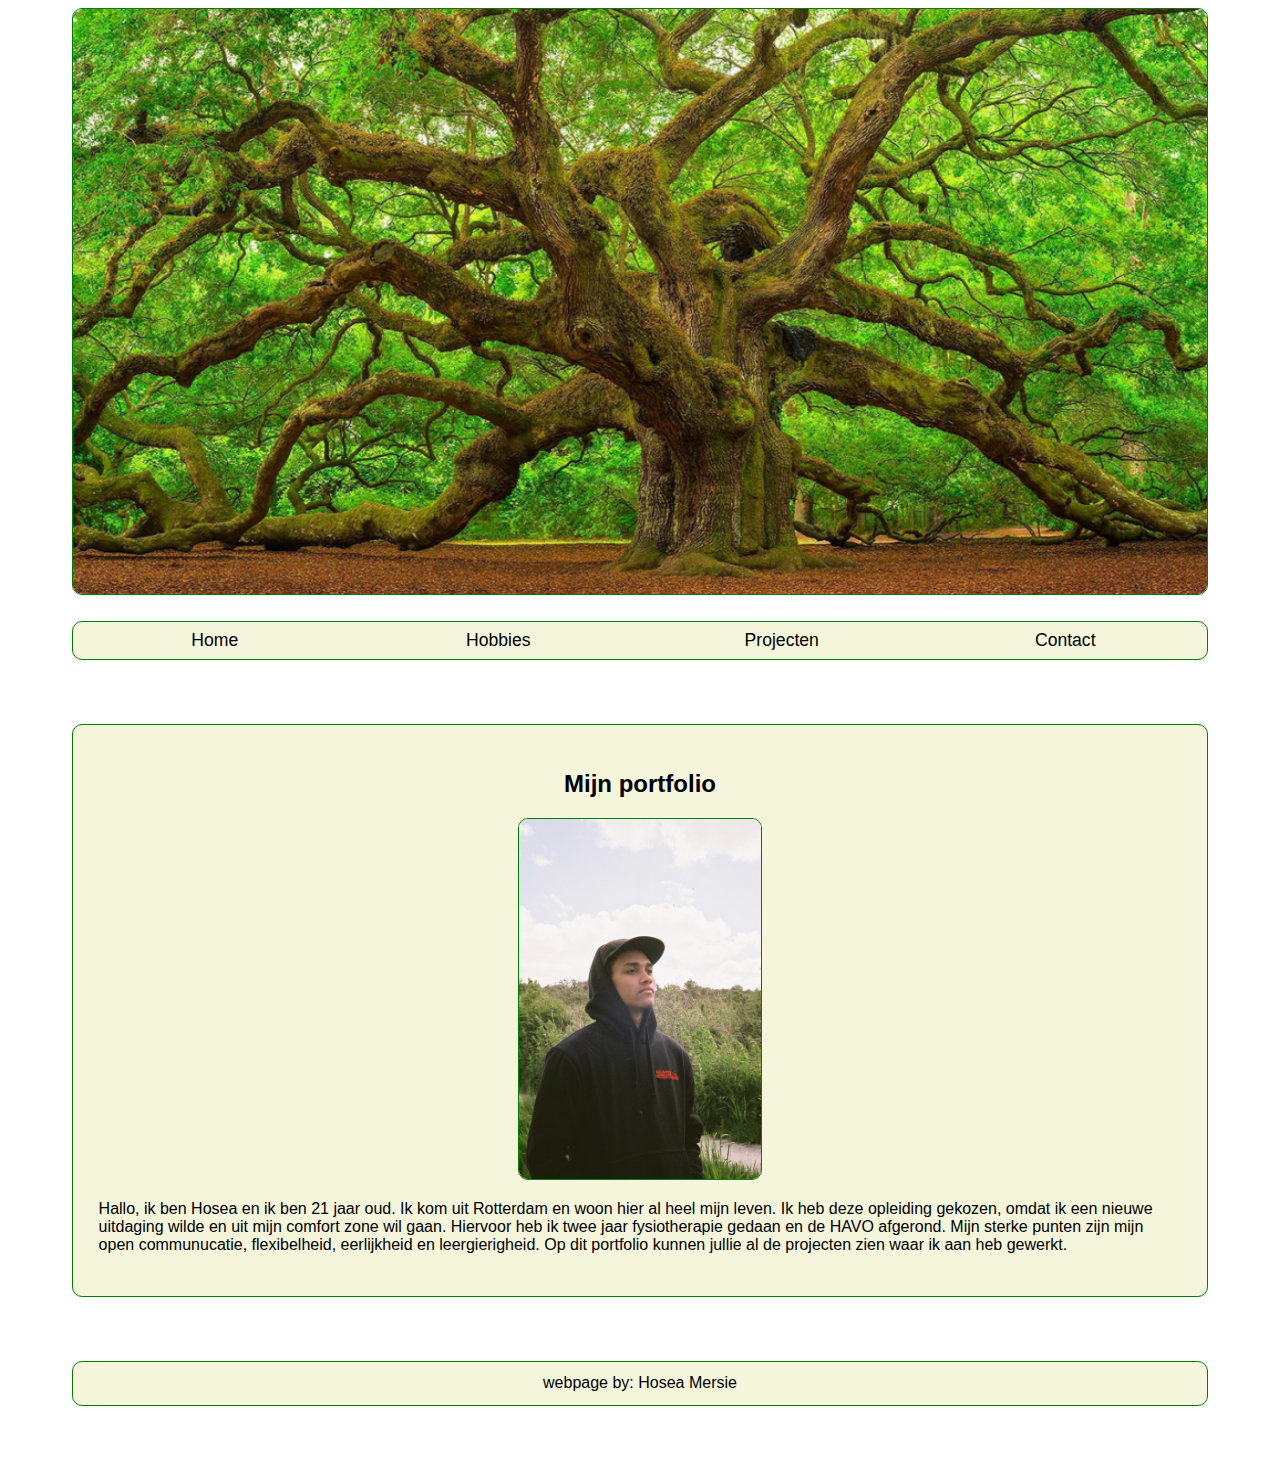
<file: index.html>
<!DOCTYPE html>
<html lang="en">
<head>
    <meta charset="UTF-8">
    <meta http-equiv="X-UA-Compatible" content="IE=edge">
    <meta name="viewport" content="width=device-width, initial-scale=1.0">
    <title>Mt Portfolio</title>
    <link rel = "stylesheet" href ="CSS/style.css"/>
</head>
        
<body>

<header class="header">
  <img class="oak" src="image/oak-tree-care.webp">
</header>

<nav class = "navbar">
        
  <a href ="index.html"> Home</a>
  <a href = "hobbies.html"> Hobbies</a>
  <a href = "projecten.html">Projecten</a>
  <a href = "contact.html">Contact</a>

</nav> 



<main>
<Section class ="container-1">
  <h2>Mijn portfolio</h2>

  <section class="frontpicture">
    <div><img class = "profilepicture" src="image/02914af9-0830-4f76-ac33-74caeb8a115c.JPG" ></div>
  </section>

  <section class="info1">
    <p> Hallo, ik ben Hosea en ik ben 21 jaar oud. Ik kom uit Rotterdam en woon hier al heel mijn leven. Ik heb deze opleiding gekozen, omdat ik een nieuwe uitdaging wilde en uit mijn comfort zone wil gaan. Hiervoor heb ik twee jaar fysiotherapie gedaan en de HAVO afgerond. Mijn sterke punten zijn mijn open communucatie, flexibelheid, eerlijkheid en leergierigheid. Op dit portfolio kunnen jullie al de projecten zien waar ik aan heb gewerkt.
    </p>
  </section>



</Section>
</main>

<footer class = "footer">
  webpage by: Hosea Mersie
</footer>  


</body>
</html>
</file>
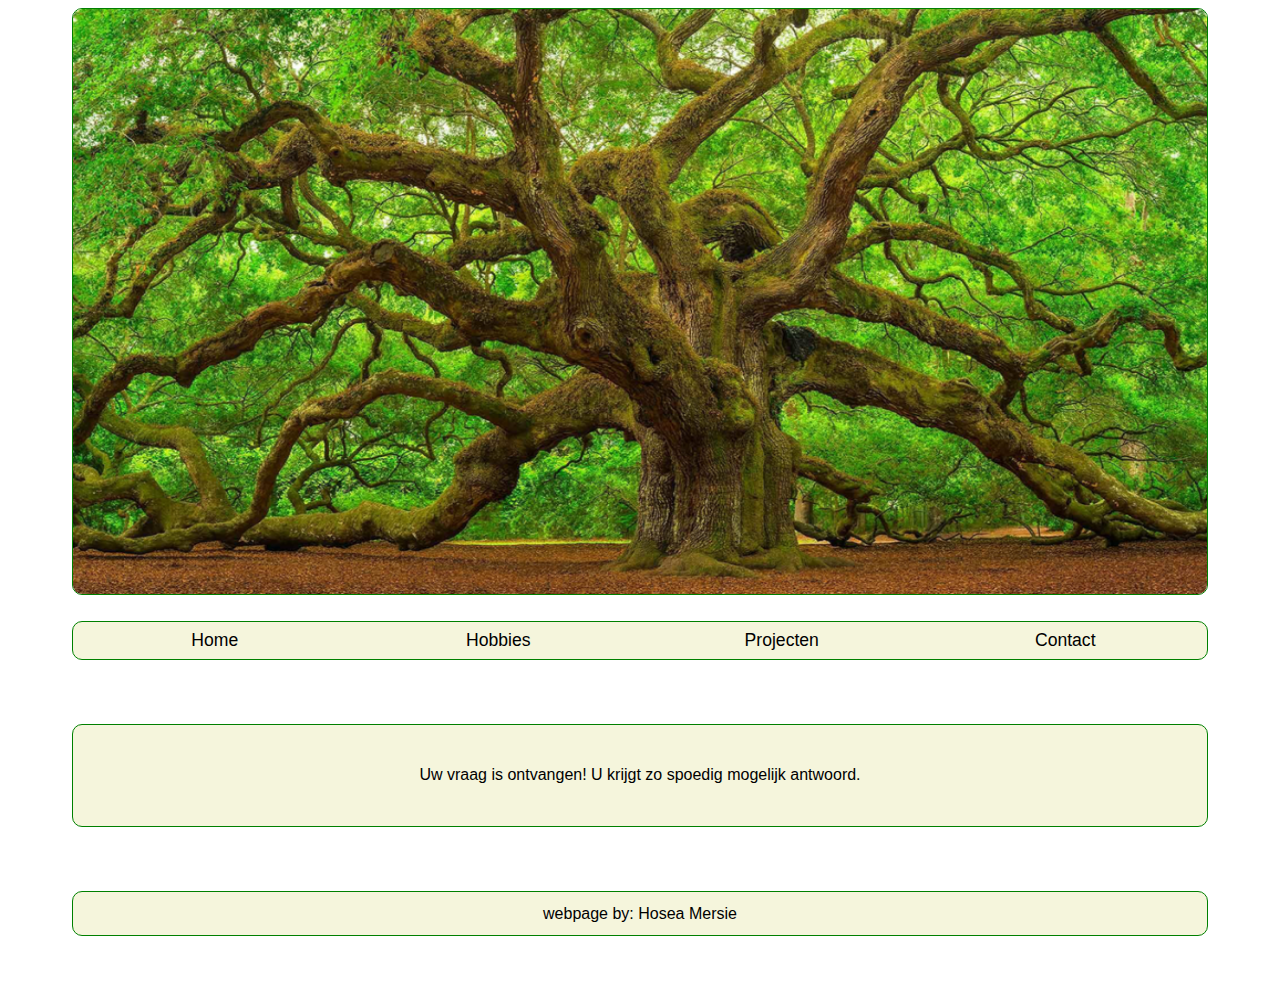
<file: contact.bedankt.html>
<!DOCTYPE html>
<html lang="en">
<head>
    <meta charset="UTF-8">
    <meta http-equiv="X-UA-Compatible" content="IE=edge">
    <meta name="viewport" content="width=device-width, initial-scale=1.0">
    <title>Mt Portfolio</title>
    <link rel = "stylesheet" href ="CSS/style.css"/>
</head>
        
<body>

  <header class="header">
    <img class="oak" src="image/oak-tree-care.webp">
  </header>
  
<nav class = "navbar">
        
  <a href = "index.html"> Home</a>
  <a href = "hobbies.html"> Hobbies</a>
  <a href = "projecten.html">Projecten</a>
  <a href = "contact.html">Contact</a>

</nav> 

<main>
    <section class="container-3">
        <p class="p.a">Uw vraag is ontvangen! U krijgt zo spoedig mogelijk antwoord.</p>
    </section> 
</main>

<footer class = "footer">
  webpage by: Hosea Mersie
</footer>  

</body>
</html>
</file>
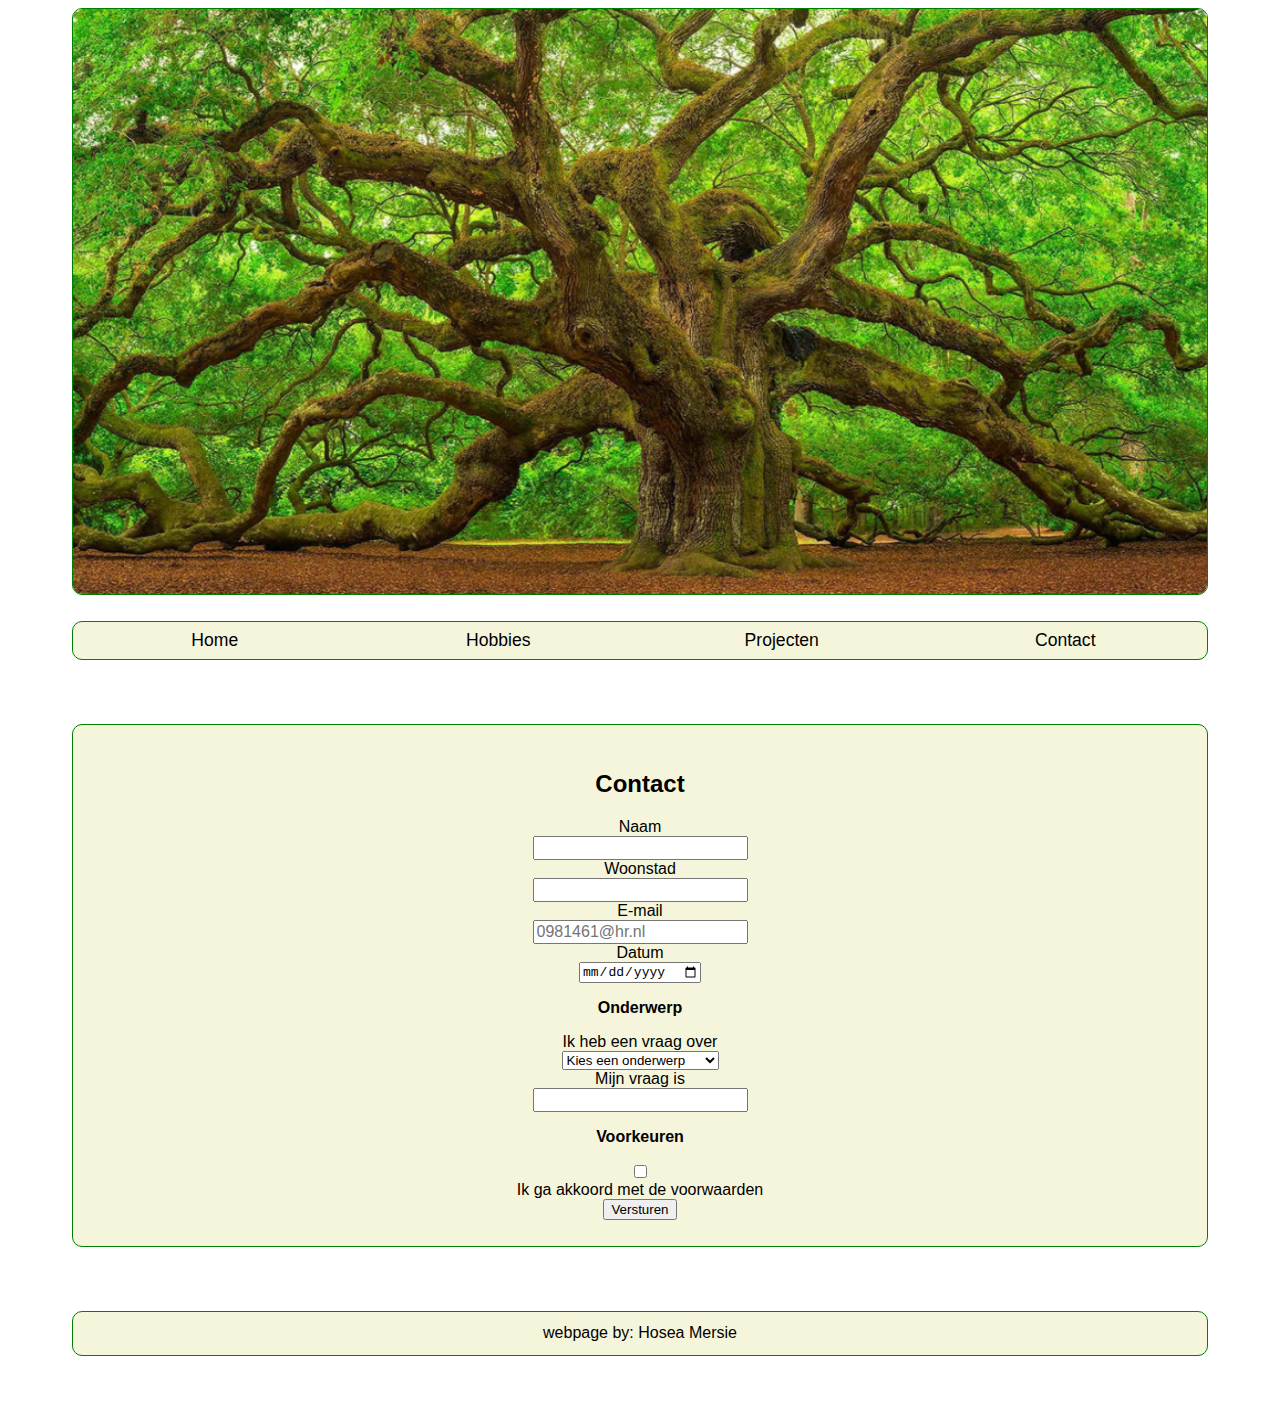
<file: contact.html>
<!DOCTYPE html>
<html lang="en">
<head>
    <meta charset="UTF-8">
    <meta http-equiv="X-UA-Compatible" content="IE=edge">
    <meta name="viewport" content="width=device-width, initial-scale=1.0">
    <title>Mt Portfolio</title>
    <link rel = "stylesheet" href ="CSS/style.css"/>
</head>
        
<body>
  
  <header class="header">
    <img class="oak" src="image/oak-tree-care.webp">
  </header>

<nav class = "navbar">
        
  <a href ="index.html"> Home</a>
  <a href = "hobbies.html"> Hobbies</a>
  <a href = "projecten.html">Projecten</a>
  <a href = "contact.html">Contact</a>

</nav> 

<main>
<form class="container-2" action="contact.bedankt.html">
    <h2>Contact</h2>

    <label class="label" for="fname">Naam</label>
    <input type="text" id="fname" name="fname" required>
   

    <label for="city">Woonstad</label>
    <input type="text" id="Woonstad" name= "Woonstad">

    <label for="email">E-mail</label>
    <input type="email" id="email" name="email" placeholder="0981461@hr.nl">

    <label for="date">Datum</label>
    <input type="date" id="date" name="date">

    <section class="onderwerp">
      <p class="p-a">Onderwerp</p>
    </section>

    <label for="onderwerp">Ik heb een vraag over</label>
    <select id="onderwerp" name="onderwerp">
      <option selected disabled value="none">Kies een onderwerp</option>
      <option value="PInfo">Persoonlijke informatie</option>
      <option value="Hobbies">Hobbies</option>
      <option value="school">school</option>
    </select>

    <label for="vragen">Mijn vraag is</label>
      <input type="text" id="vragen" name="vragen">

    <Section>
      <p class="p-a">Voorkeuren</p>
    </Section>

    <input type="checkbox" id="voorwaarden" value="voorwaarden" required>
    <label for="voorwaarden">Ik ga akkoord met de voorwaarden</label>

    <button type="submit">Versturen</button>

   
</form>
</main>

<footer class = "footer">
  webpage by: Hosea Mersie
</footer>  

</body>
</html>
</file>
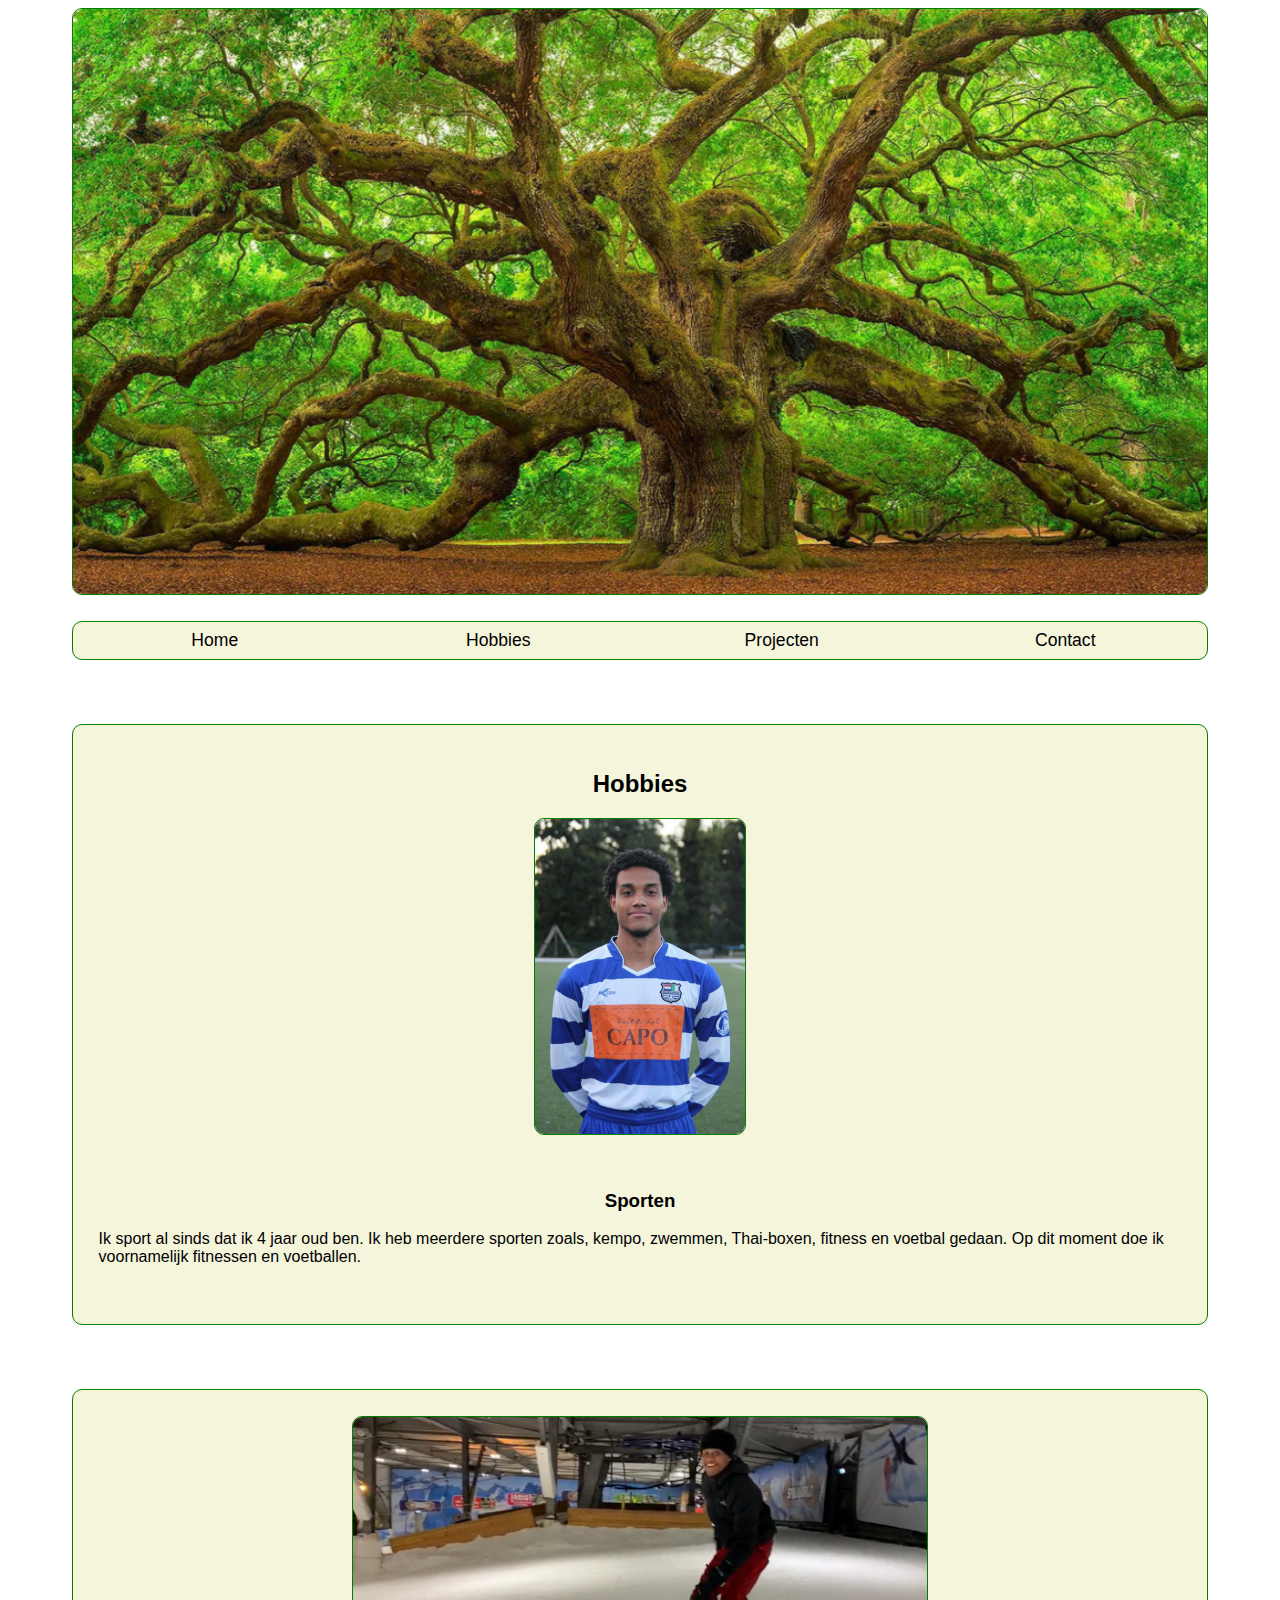
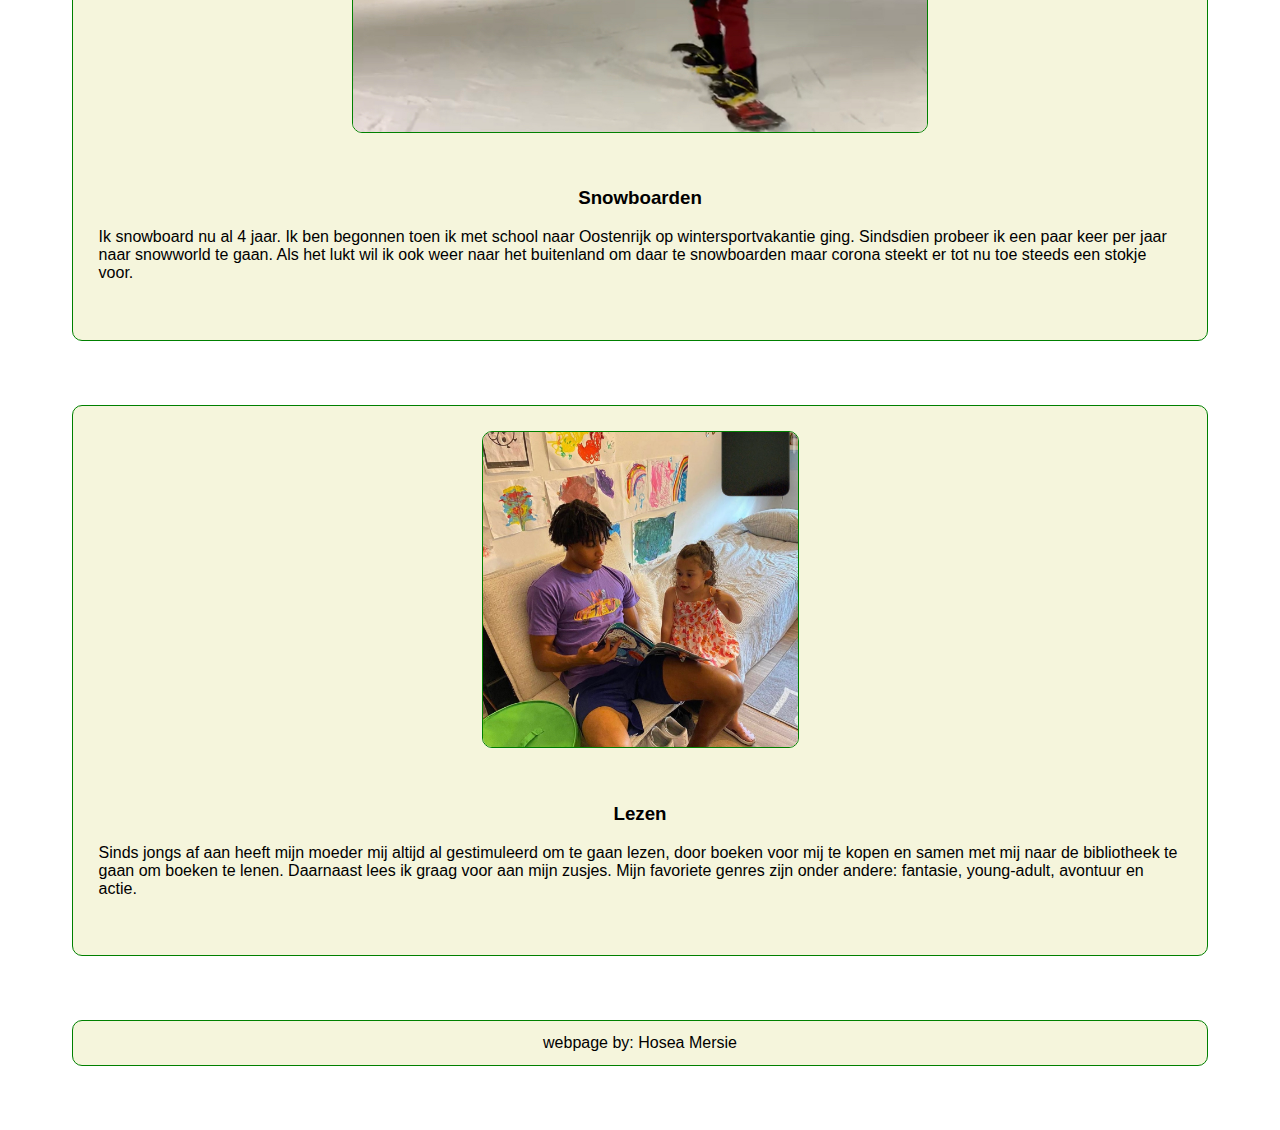
<file: hobbies.html>
<!DOCTYPE html>
<html lang="en">
<head>
    <meta charset="UTF-8">
    <meta http-equiv="X-UA-Compatible" content="IE=edge">
    <meta name="viewport" content="width=device-width, initial-scale=1.0">
    <title>Mt Portfolio</title>
    <link rel = "stylesheet" href ="CSS/style.css"/>
</head>
        
<body>

  <header class="header">
    <img class="oak" src="image/oak-tree-care.webp">
  </header>

<nav class = "navbar">
        
  <a href ="index.html"> Home</a>
  <a href = "hobbies.html"> Hobbies</a>
  <a href = "projecten.html">Projecten</a>
  <a href = "contact.html">Contact</a>

</nav> 

<main>
     <section class="container-5">
      <h2>Hobbies</h2>

      <div><img class = "footballpicture" src="image/WhatsApp Image 2022-11-06 at 8.19.06 PM.jpeg"></div>

      <p>
        <h3>Sporten</h3>
      Ik sport al sinds dat ik 4 jaar oud ben. Ik heb meerdere sporten zoals, kempo, zwemmen, Thai-boxen, fitness en voetbal gedaan. Op dit moment doe ik voornamelijk fitnessen en voetballen. 
      </p>

     </section>

     <section class="container-5">
      <div><img class = "snowboardpicture" src="image/IMG_1149.jpg"></div>

      <p>
        <h3>Snowboarden</h3>
      Ik snowboard nu al 4 jaar. Ik ben begonnen toen ik met school naar Oostenrijk op wintersportvakantie ging. Sindsdien probeer ik een paar keer per jaar naar snowworld te gaan. Als het lukt wil ik ook weer naar het buitenland om daar te snowboarden maar corona steekt er tot nu toe steeds een stokje voor. </p>    
      
     </section>

     <section class="container-5">
      <div><img class = "readingpicture" src="image/IMG_6473.jpg"></div>

      <p>
        <h3>Lezen</h3>
      Sinds jongs af aan heeft mijn moeder mij altijd al gestimuleerd om te gaan lezen, door boeken voor mij te kopen en samen met mij naar de bibliotheek te gaan om boeken te lenen. Daarnaast lees ik graag voor aan mijn zusjes. Mijn favoriete genres zijn onder andere: fantasie, young-adult, avontuur en actie. </p>  
     </section>
</main>

<footer class = "footer">
  webpage by: Hosea Mersie
</footer>  

</body>
</html>
</file>
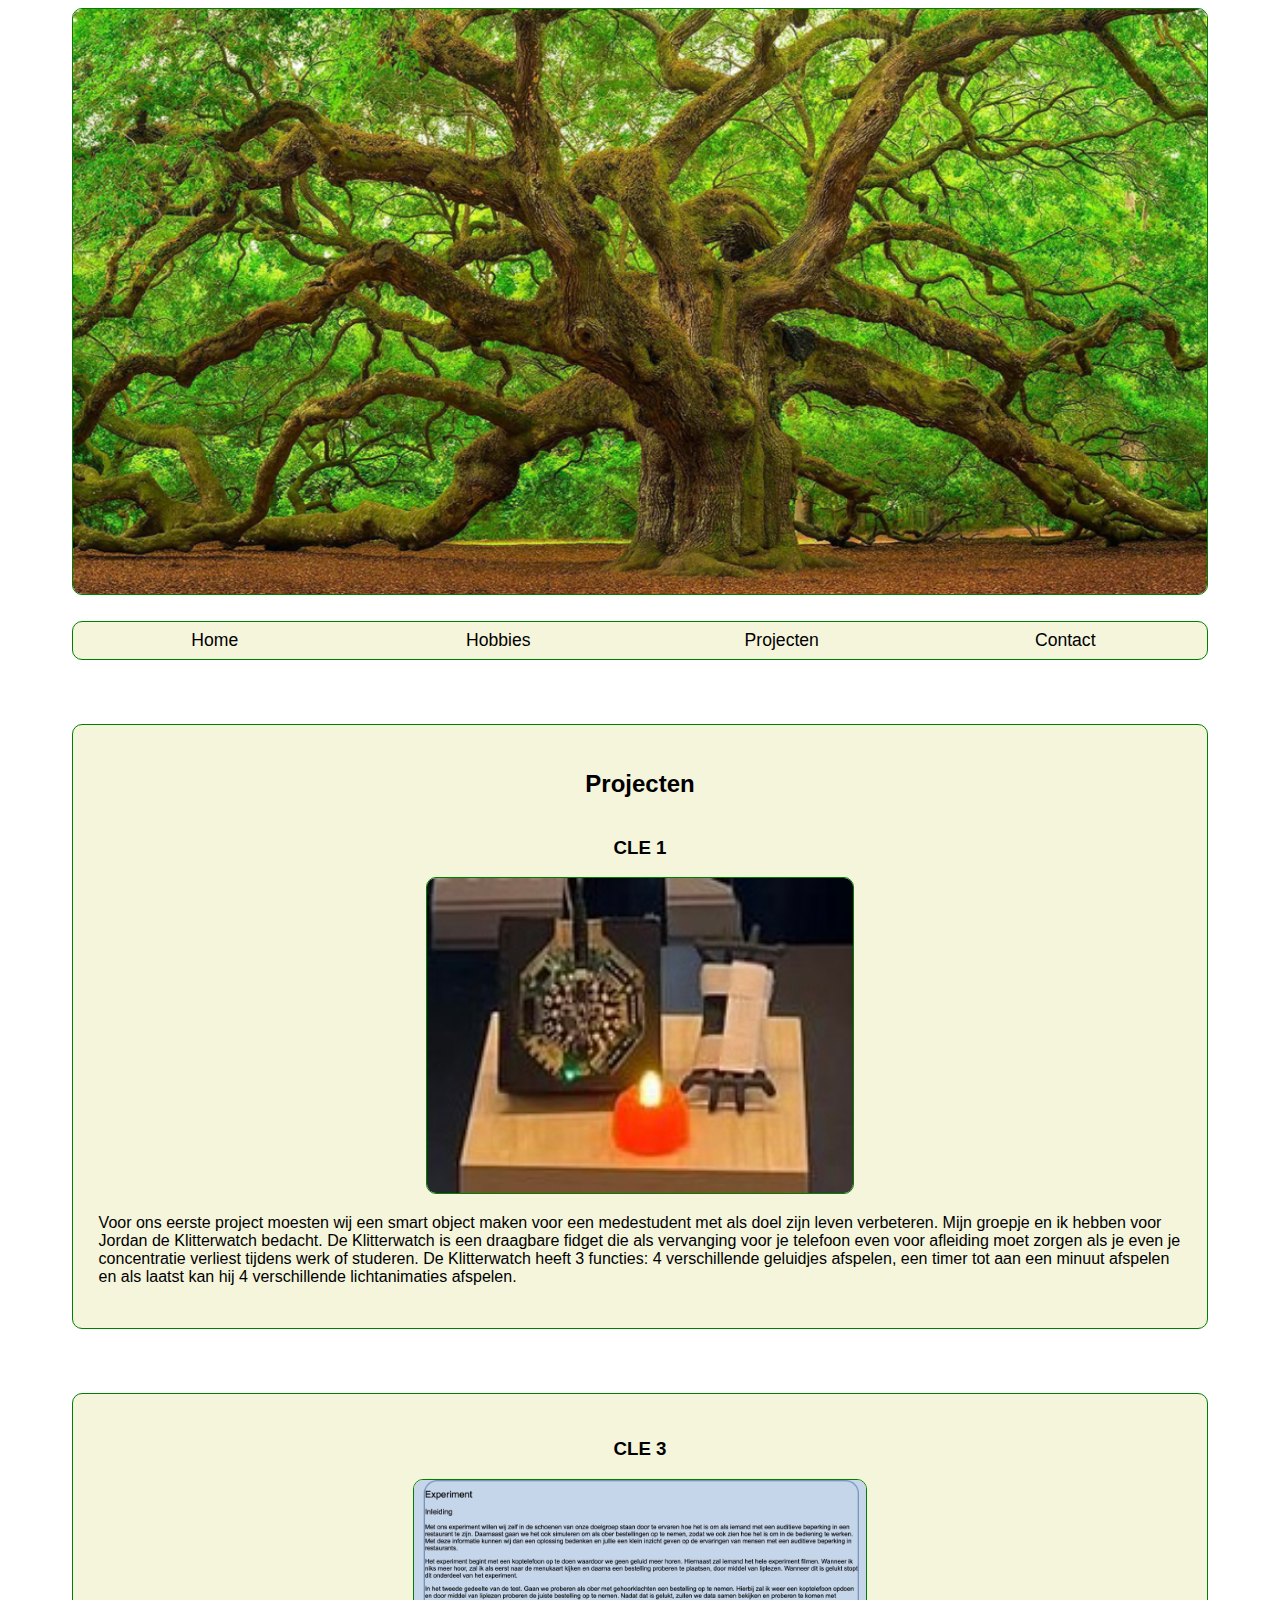
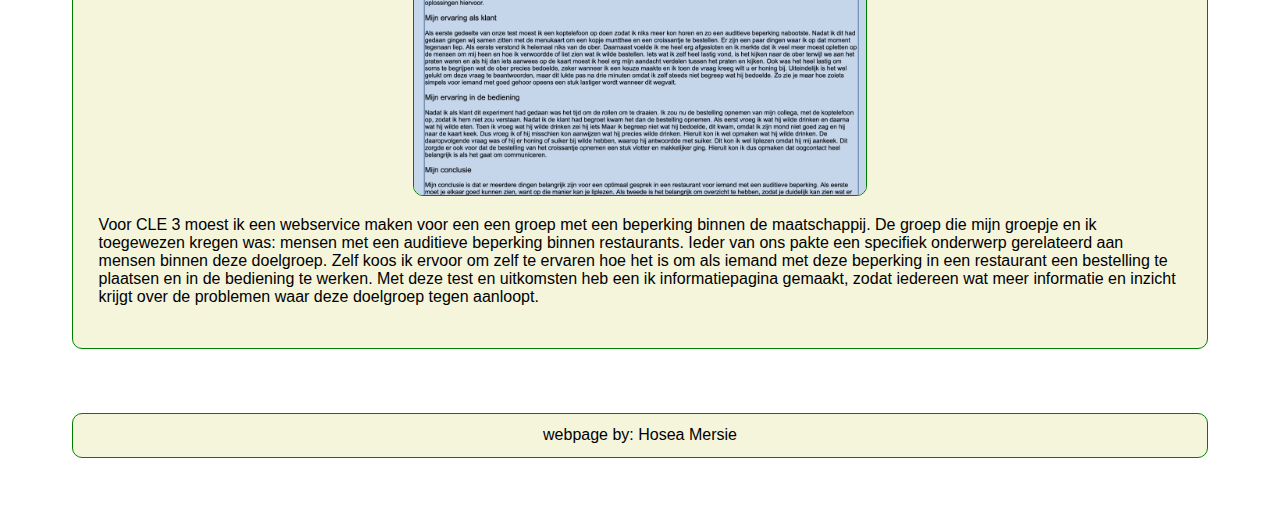
<file: projecten.html>
<!DOCTYPE html>
<html lang="en">
<head>
    <meta charset="UTF-8">
    <meta http-equiv="X-UA-Compatible" content="IE=edge">
    <meta name="viewport" content="width=device-width, initial-scale=1.0">
    <title>Mt Portfolio</title>
    <link rel = "stylesheet" href ="CSS/style.css"/>
</head>
        
<body>

  <header class="header">
    <img class="oak" src="image/oak-tree-care.webp">
  </header>

<nav class = "navbar">
        
  <a href = "index.html"> Home</a>
  <a href = "hobbies.html"> Hobbies</a>
  <a href = "projecten.html">Projecten</a>
  <a href = "contact.html">Contact</a>

</nav> 

<main>
    <section class="container-5">
      <h2>Projecten</h2>
        <h3 class="cle">CLE 1</h3>

        <div><img class = "klitterwatch" src="image/7e852cca-0424-406b-b16c-b17f9b08e63b.jpg"></div>
        
        <p> Voor ons eerste project moesten wij een smart object maken voor een medestudent met als doel zijn leven verbeteren. Mijn groepje en ik hebben voor Jordan de Klitterwatch bedacht. De Klitterwatch is een draagbare fidget die als vervanging voor je telefoon even voor afleiding moet zorgen als je even je concentratie verliest tijdens werk of studeren. De Klitterwatch heeft 3 functies: 4 verschillende geluidjes afspelen, een timer tot aan een minuut afspelen en als laatst kan hij 4 verschillende lichtanimaties afspelen.</p>

       
    </section> 

    <section class="container-5">
      <h3 class="cle">CLE 3</h3>

      <div><img class = "webservice" src="image/CLE 3.png"></div>

      <p> Voor CLE 3 moest ik een webservice maken voor een een groep met een beperking binnen de maatschappij. De groep die mijn groepje en ik toegewezen kregen was: mensen met een auditieve beperking binnen restaurants. Ieder van ons pakte een specifiek onderwerp gerelateerd aan mensen binnen deze doelgroep. Zelf koos ik ervoor om zelf te ervaren hoe het is om als iemand met deze beperking in een restaurant een bestelling te plaatsen en in de bediening te werken. Met deze test en uitkomsten heb een ik informatiepagina gemaakt, zodat iedereen wat meer informatie en inzicht krijgt over de problemen waar deze doelgroep tegen aanloopt. </p>

    </section>
</main>

<footer class = "footer">
  webpage by: Hosea Mersie
</footer>  

</body>
</html>
</file>
<file: CSS/style.css>
body {
  font-family: Geneva, Verdana, sans-serif;
  color: black;
}

.container-1{
  display: flex;
  flex-direction: column;
  justify-content:space-around;
  align-items: center;
  border: 1px solid green;
  border-radius: 10px;
  overflow: hidden;
  height: auto;
  margin: 5vw;
  background-color: beige;
  padding: 2vw;
  text-align: left;
}

.flex {
  font-size: 1.25rem;
}


.navbar {
  position:center;
  justify-content: center;
  display: flex;
  text-align: center;
  border: 1px solid green;
  border-radius: 10px;
  overflow: hidden;
  margin-left: 5vw;
  margin-right: 5vw;
  background-color: beige;
}


.navbar a {
  padding: 8px;
  flex: 1;
  text-align:space-around;
  text-decoration: none;
  color: black;
  font-size: 1.1em;
  transition-delay: 0.4s ease-out;
  margin: auto;
  
}
  

.navbar a:hover {
    background-color: lightgreen;
}
  
.header {
  display: flex;
  justify-content: center;
  border: 1px solid green;
  border-radius: 10px;
  overflow: hidden;
  margin-bottom: 2vw;
  margin-left: 5vw;
  margin-right: 5vw;

}

.oak { 
  width: 90vw;
  height: 65vh;
}

h2 { 
  text-align: center;
}

.profilepicture {
  height: 40vh;
  width: auto;
  border: 1px solid green;
  border-radius: 10px;
  overflow: hidden;
}

a:hover {
  color: green; 
}

.footer {
  border: 1px solid green;
  text-align: center;
  width: auto;
  overflow: hidden;
  padding: 1vw;
  margin: 5vw;
  border-radius: 10px;
  background-color: beige;
}

input {
  font-size: 1em;
}

.p-a {
  font-weight: bolder;
  font-size: 1rem;
}


.container-2 {
  display: flex;
  flex-direction: column;
  justify-content:space-around;
  align-items: center;
  border: 1px solid green;
  border-radius: 10px;
  overflow: hidden;
  height: auto;
  margin: 5vw;
  background-color: beige;
  padding: 2vw;
  text-align: left;
}

.container-3 {
  display: flex;
  flex-direction: column;
  justify-content:space-around;
  align-items: center;
  border: 1px solid green;
  border-radius: 10px;
  overflow: hidden;
  height: auto;
  margin: 5vw;
  background-color: beige;
  padding: 2vw;
  text-align: left;
}

.container-4 {
  display: flex;
  flex-direction: column;
  justify-content:space-around;
  align-items: center;
  border: 1px solid green;
  border-radius: 10px;
  overflow: hidden;
  height: auto;
  margin: 5vw;
  background-color: beige;
  padding: 2vw;
  text-align: left;
}

.container-5 {
  display: flex;
  flex-direction: column;
  justify-content:space-around;
  align-items: center;
  border: 1px solid green;
  border-radius: 10px;
  overflow: hidden;
  height: auto;
  margin: 5vw;
  background-color: beige;
  padding: 2vw;
  text-align: left;
}

.footballpicture {
  height: 35vh;
  width:auto;
  border: 1px solid green;
  border-radius: 10px;
  overflow: hidden;
}

.readingpicture {
  height: 35vh;
  width:auto;
  border: 1px solid green;
  border-radius: 10px;
  overflow: hidden;
}

.snowboardpicture {
  height: 35vh;
  width:auto;
  border: 1px solid green;
  border-radius: 10px;
  overflow: hidden;
}

.klitterwatch {
  height: 35vh;
  width:auto;
  border: 1px solid green;
  border-radius: 10px;
  overflow: hidden;
}

.webservice {
  height: 35vh;
  width:auto;
  border: 1px solid green;
  border-radius: 10px;
  overflow: hidden;
}

/* for telephones*/
@media (max-width: 480px) {
  body{ 
    background-color: yellow;
  }
  .navbar {
    flex-direction: column;
  }
}

/* for tablets*/
@media (min-width: 481px) and (max-width: 767px) {
  body{
    background-color: blue;
    
  }
}

/* for laptops*/
@media (min-width: 1024px) and (max-width: 1250px) {
  body {
   background-color: green;
  }
}

/* for wider monitors*/
@media (min-width: 1281px) {
  body{
    background-color: rgb(222, 222, 191);
  }

}
</file>
